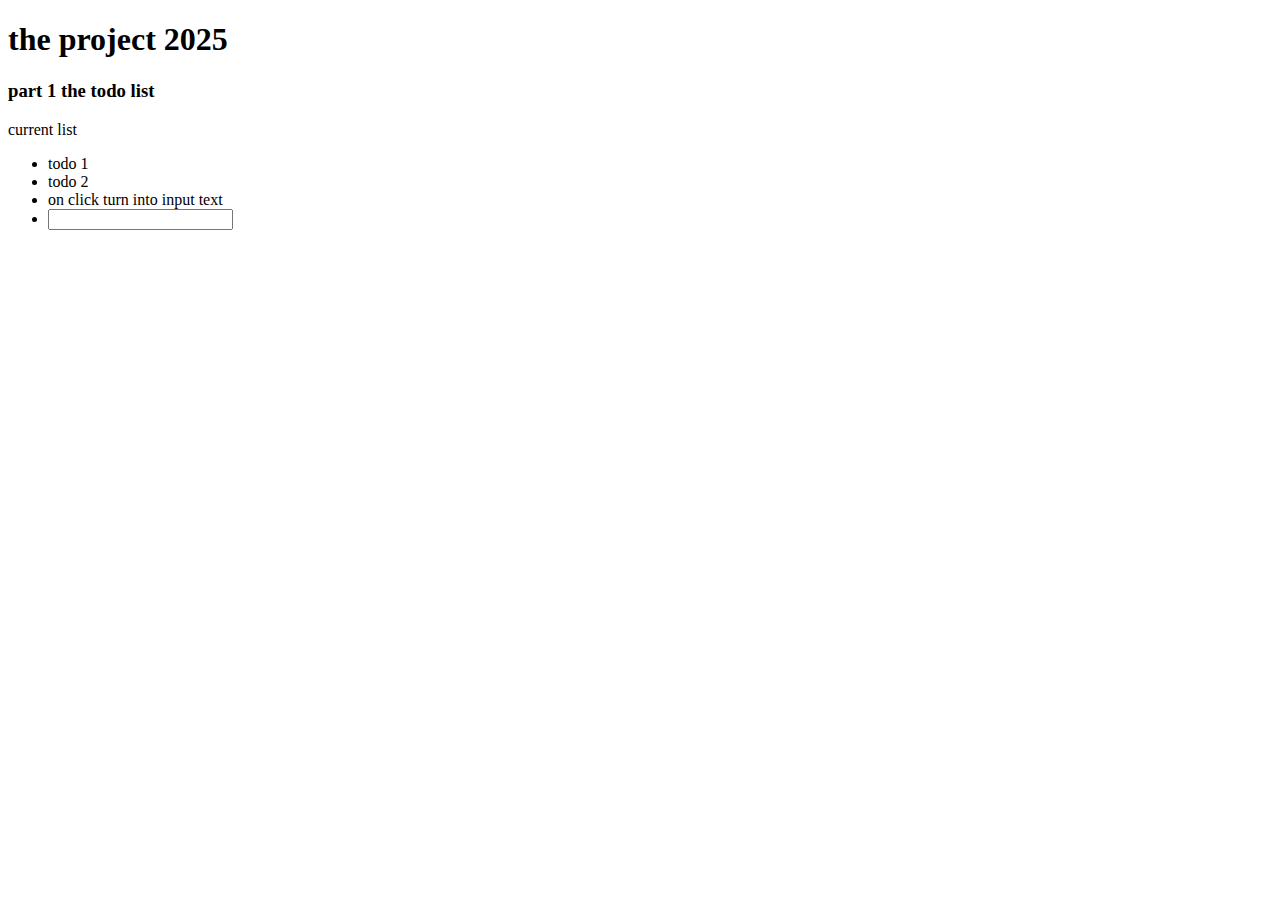
<file: index.html>
<!DOCTYPE html>
<html>

<head>
    <title>great job</title>
</head>

<body>
    <h1>the project 2025</h1>

    <h3>part 1 the todo list</h3>

    <p>current list</p>
    <ul>
        <li>todo 1</li>
        <li>todo 2</li>
        <li>on click turn into input text</li>
        <li>
            <input
            type="text"
            id="todoname" />
        </li>
    </ul>



</body>


</html>
</file>
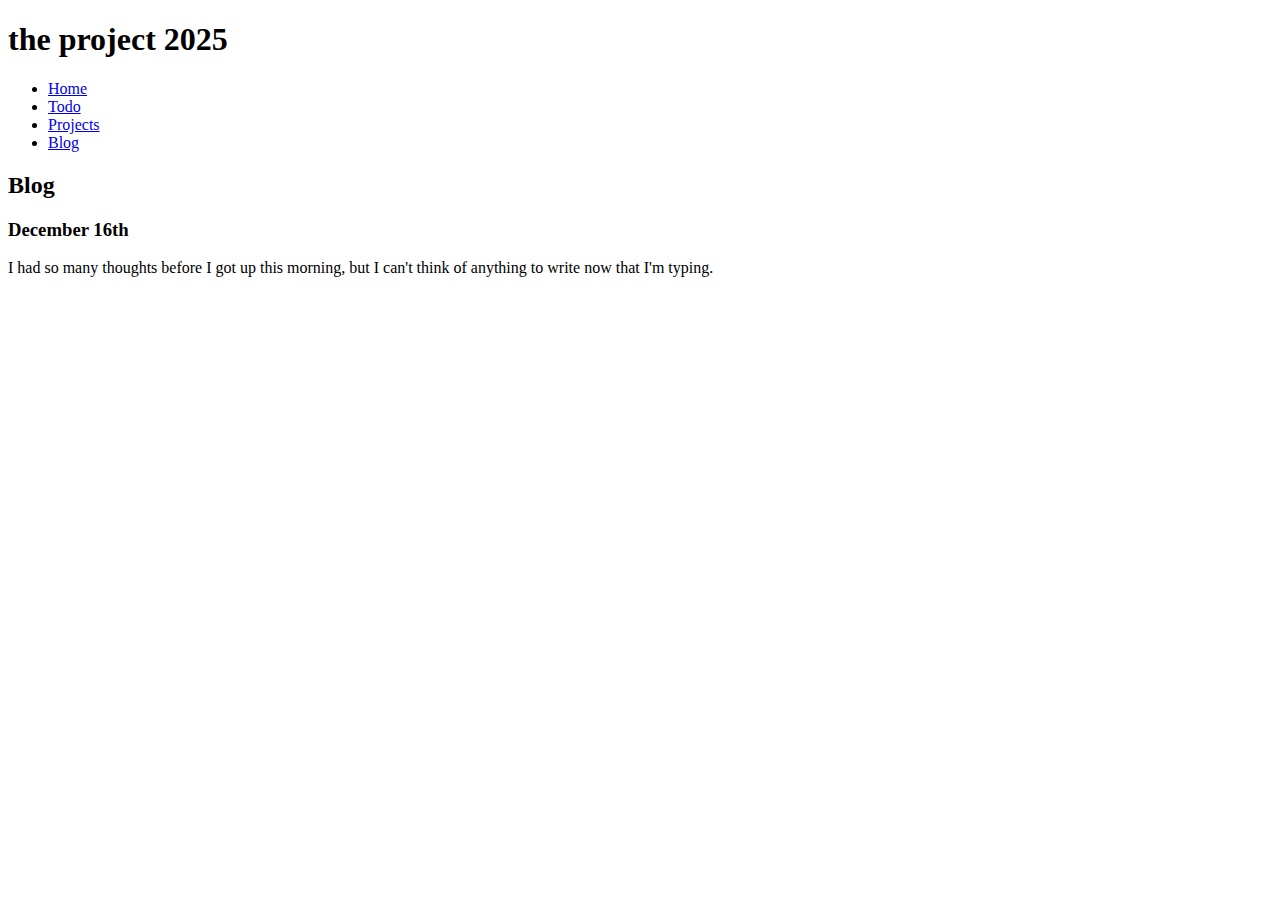
<file: blog.html>
<!DOCTYPE html>
<html>

<head>
    <title>great job</title>
</head>

<body>
    <header>
        <h1>the project 2025</h1>
    </header>

    <nav>
        <ul>
            <li><a href="index.html">Home</a></li>
            <li><a href="todo.html">Todo</a></li>
            <li><a href="projects.html">Projects</a></li>
            <li><a href="blog.html">Blog</a></li>

        </ul>

    </nav>

    <main>
        <h2>Blog</h2>

        <article>
            <h3>December 16th</h3>
            <p>I had so many thoughts before I got up this morning, but I can't think of anything to write now that I'm
                typing. </p>
        </article>


    </main>


</body>


</html>
</file>
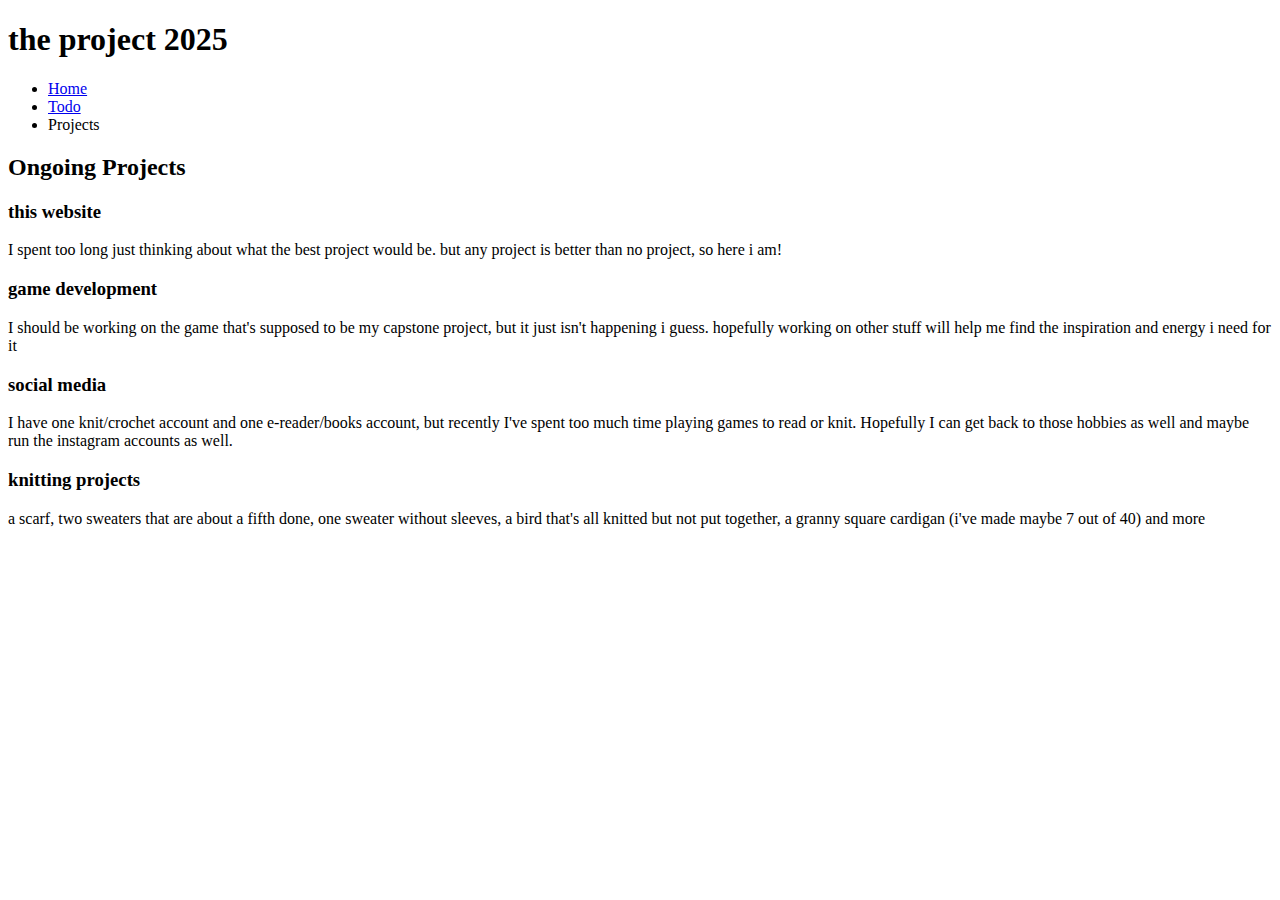
<file: projects.html>
<!DOCTYPE html>
<html>

<head>
    <title>great job</title>
</head>

<body>
    <header>
        <h1>the project 2025</h1>
    </header>

    <nav>
        <ul>
            <li><a href="index.html">Home</a></li>
            <li><a href="todo.html">Todo</a></li>
            <li>Projects</li>
        </ul>

    </nav>

    <main>
        <h2>Ongoing Projects</h3>

            <article>
                <h3>this website</h3>
                <p>I spent too long just thinking about what the best project would be. but any project is better than no project, so here i am! </p>
            </article>

            <article>
                <h3>game development</h3>
                <p>I should be working on the game that's supposed to be my capstone project, but it just isn't happening i guess. hopefully 
                    working on other stuff will help me find the inspiration and energy i need for it
                </p>
            </article>

            <article>
                <h3>social media</h3>
                <p>I have one knit/crochet account and one e-reader/books account, but recently I've spent too much time playing games 
                    to read or knit. Hopefully I can get back to those hobbies as well and maybe run the instagram accounts as well.
                </p>
            </article>

            <article>
                <h3>knitting projects</h3>
                <p>a scarf, two sweaters that are about a fifth done, one sweater without sleeves, a bird that's all knitted but not put together,
                    a granny square cardigan (i've made maybe 7 out of 40) and more
                </p>
            </article>


    </main>


</body>


</html>
</file>
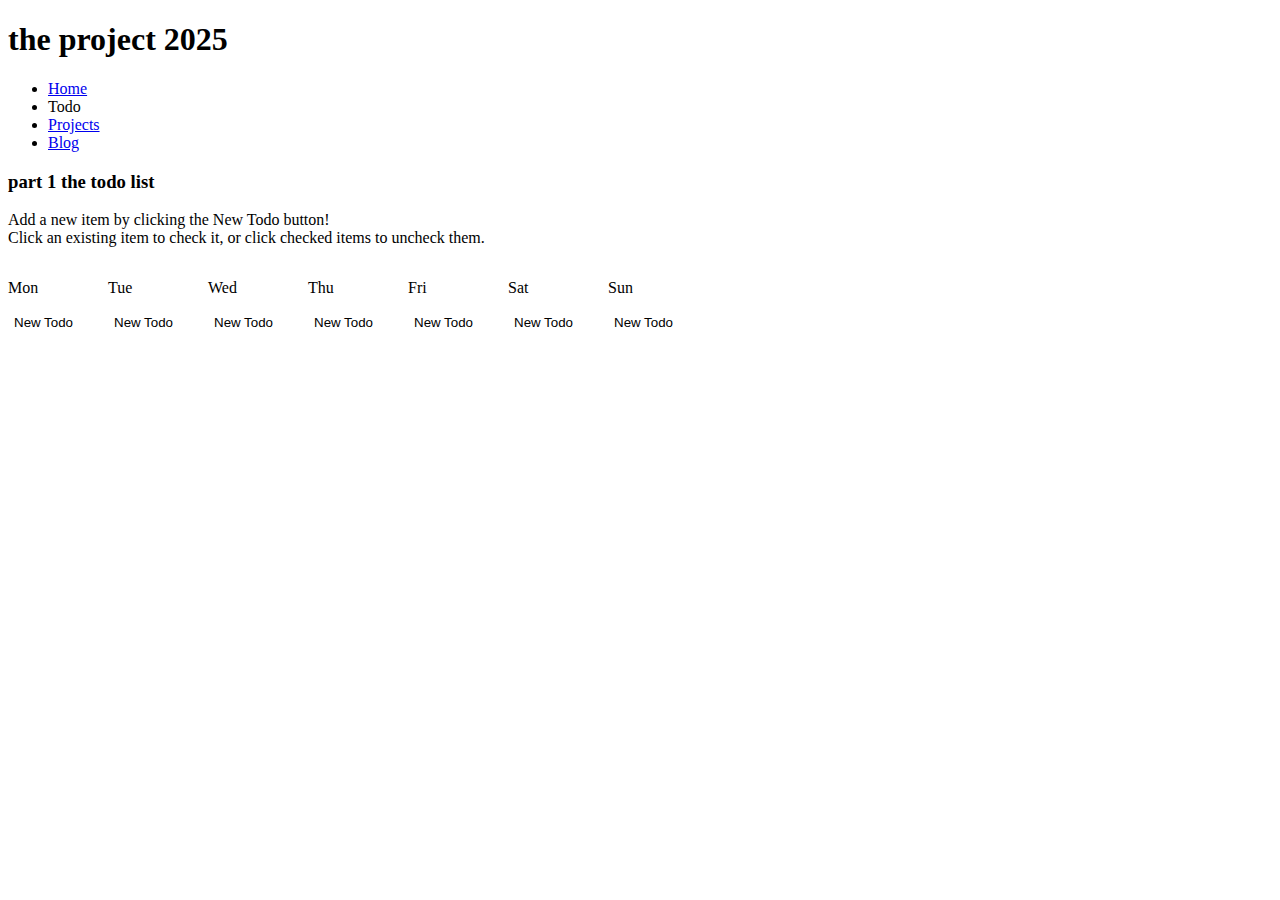
<file: todo.html>
<!DOCTYPE html>
<html>

<head>
    <title>great job</title>
    <script src="script.js" defer></script>
    <link rel="stylesheet" href="style.css" />

</head>

<body>
    <header>
        <h1>the project 2025</h1>
    </header>

    <nav>
        <ul>
            <li><a href="index.html">Home</a></li>
            <li>Todo</li>
            <li><a href="projects.html">Projects</a></li>
            <li><a href="blog.html">Blog</a></li>
        </ul>

    </nav>

    <main>

        <h3>part 1 the todo list</h3>

        <p>Add a new item by clicking the New Todo button! <br> Click an existing item to check it, or click checked
            items to uncheck them.</p>


        <div class="container">
            <div class="day">
                <p>Mon</p>
                <button id="addItem">New Todo</button>

            </div>
            <div class="day">
                <p>Tue</p>
                <button id="addItem">New Todo</button>

            </div>
            <div class="day">
                <p>Wed</p>
                <button id="addItem">New Todo</button>

            </div>
            <div class="day">
                <p>Thu</p>
                <button id="addItem">New Todo</button>

            </div>
            <div class="day">
                <p>Fri</p>
                <button id="addItem">New Todo</button>

            </div>
            <div class="day">
                <p>Sat</p>
                <button id="addItem">New Todo</button>

            </div>
            <div class="day">
                <p>Sun</p>
                <button id="addItem">New Todo</button>

            </div>
        </div>




    </main>




</body>


</html>
</file>
<file: style.css>
.container {
  display: grid;
  grid-template-columns: repeat(7, 100px);
  grid-template-rows: 50px;
}

button {
    border: 0;
    width: 100px;
    text-align: left;
    background-color: white;
}

button:hover {
  background-color: gainsboro;
}

button#done {
    text-decoration: line-through;
    color:gray;
}
</file>
